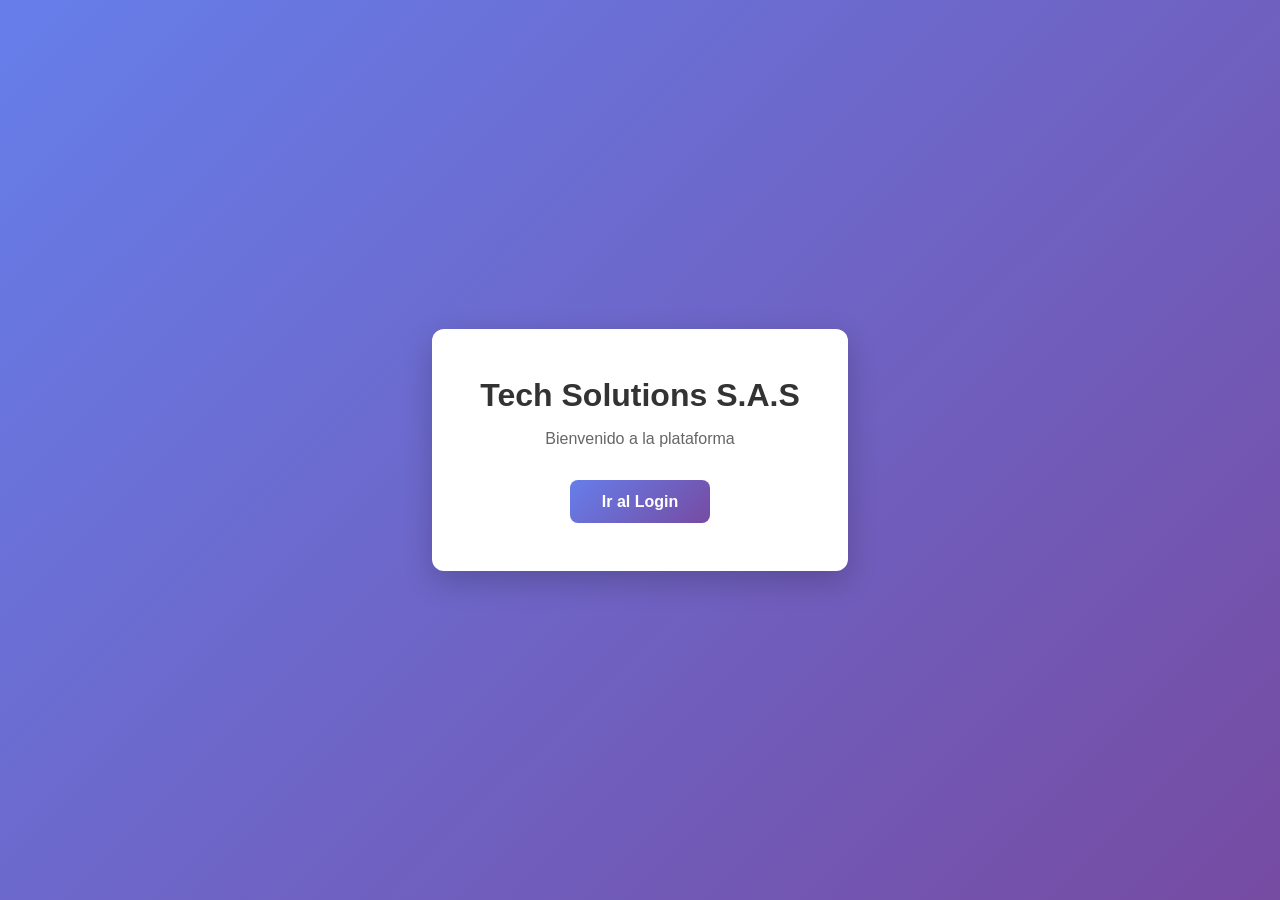
<file: index.html>
<!DOCTYPE html>
<html lang="en">
<head>
    <meta charset="UTF-8">
    <meta name="viewport" content="width=device-width, initial-scale=1.0">
    <title>Tech Solutions S.A.S</title>
    <style>
        * {
            margin: 0;
            padding: 0;
            box-sizing: border-box;
        }
        body {
            font-family: 'Segoe UI', Tahoma, Geneva, Verdana, sans-serif;
            background: linear-gradient(135deg, #667eea 0%, #764ba2 100%);
            height: 100vh;
            display: flex;
            justify-content: center;
            align-items: center;
        }
        .container {
            background: white;
            padding: 3rem;
            border-radius: 12px;
            box-shadow: 0 10px 30px rgba(0, 0, 0, 0.2);
            text-align: center;
        }
        h1 {
            color: #333;
            margin-bottom: 1rem;
        }
        p {
            color: #666;
            margin-bottom: 2rem;
        }
        a {
            display: inline-block;
            background: linear-gradient(135deg, #667eea 0%, #764ba2 100%);
            color: white;
            padding: 0.8rem 2rem;
            border-radius: 8px;
            text-decoration: none;
            font-weight: 600;
            transition: opacity 0.3s;
        }
        a:hover {
            opacity: 0.9;
        }
    </style>
</head>
<body>
    <div class="container">
        <h1>Tech Solutions S.A.S</h1>
        <p>Bienvenido a la plataforma</p>
        <a href="src/login/login.html">Ir al Login</a>
    </div>
</body>
</html>
</file>
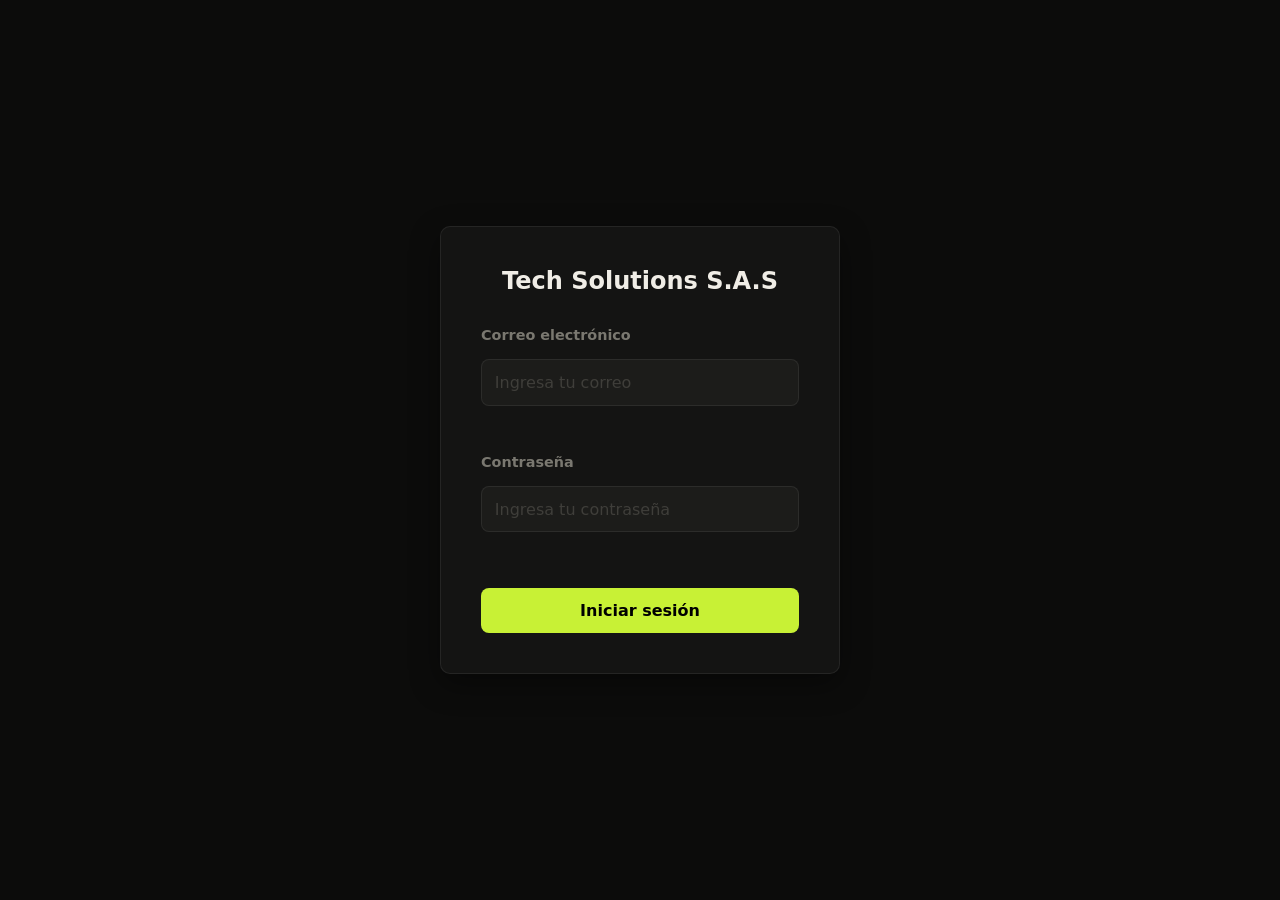
<file: src/login/login.html>
<!DOCTYPE html>
<html lang="es">
<head>
    <meta charset="UTF-8">
    <meta name="viewport" content="width=device-width, initial-scale=1.0">
    <title>Tech Solutions S.A.S - Login</title>
    <link rel="stylesheet" href="styles.css">
</head>
<body>
    <div class="login-container">
        <h1>Tech Solutions S.A.S</h1>
        <form class="login-form" id="loginForm" action="../../dashboard.html">
            <label for="email">Correo electrónico</label>
            <input type="email" id="email" name="email" placeholder="Ingresa tu correo" required>
            <small class="error-message" id="emailError"></small>

            <label for="password">Contraseña</label>
            <input type="password" id="password" name="password" placeholder="Ingresa tu contraseña" required>
            <small class="error-message" id="passwordError"></small>

            <button type="submit">Iniciar sesión</button>
        </form>
    </div>

    <script>
        const form = document.getElementById('loginForm');
        const email = document.getElementById('email');
        const password = document.getElementById('password');
        const emailError = document.getElementById('emailError');
        const passwordError = document.getElementById('passwordError');

        function setError(input, errorEl, message) {
            errorEl.textContent = message;
            input.classList.toggle('error', !!message);
        }

        function validateEmail() {
            const value = email.value.trim();
            const atIndex = value.indexOf('@');
            if (!value) {
                setError(email, emailError, 'El correo es requerido');
                return false;
            }
            if (atIndex < 1 || atIndex === value.length - 1) {
                setError(email, emailError, 'Ingresa un correo válido (ej: usuario@dominio.com)');
                return false;
            }
            setError(email, emailError, '');
            return true;
        }

        function validatePassword() {
            const value = password.value.trim();
            if (!value) {
                setError(password, passwordError, 'La contraseña es requerida');
                return false;
            }
            if (value.length < 6) {
                setError(password, passwordError, 'La contraseña debe tener al menos 6 caracteres');
                return false;
            }
            setError(password, passwordError, '');
            return true;
        }

        email.addEventListener('blur', validateEmail);
        password.addEventListener('blur', validatePassword);

        form.addEventListener('submit', function (e) {
            const isEmailValid = validateEmail();
            const isPasswordValid = validatePassword();
            if (!isEmailValid || !isPasswordValid) {
                e.preventDefault();
            }
        });
    </script>
</body>
</html>
</file>
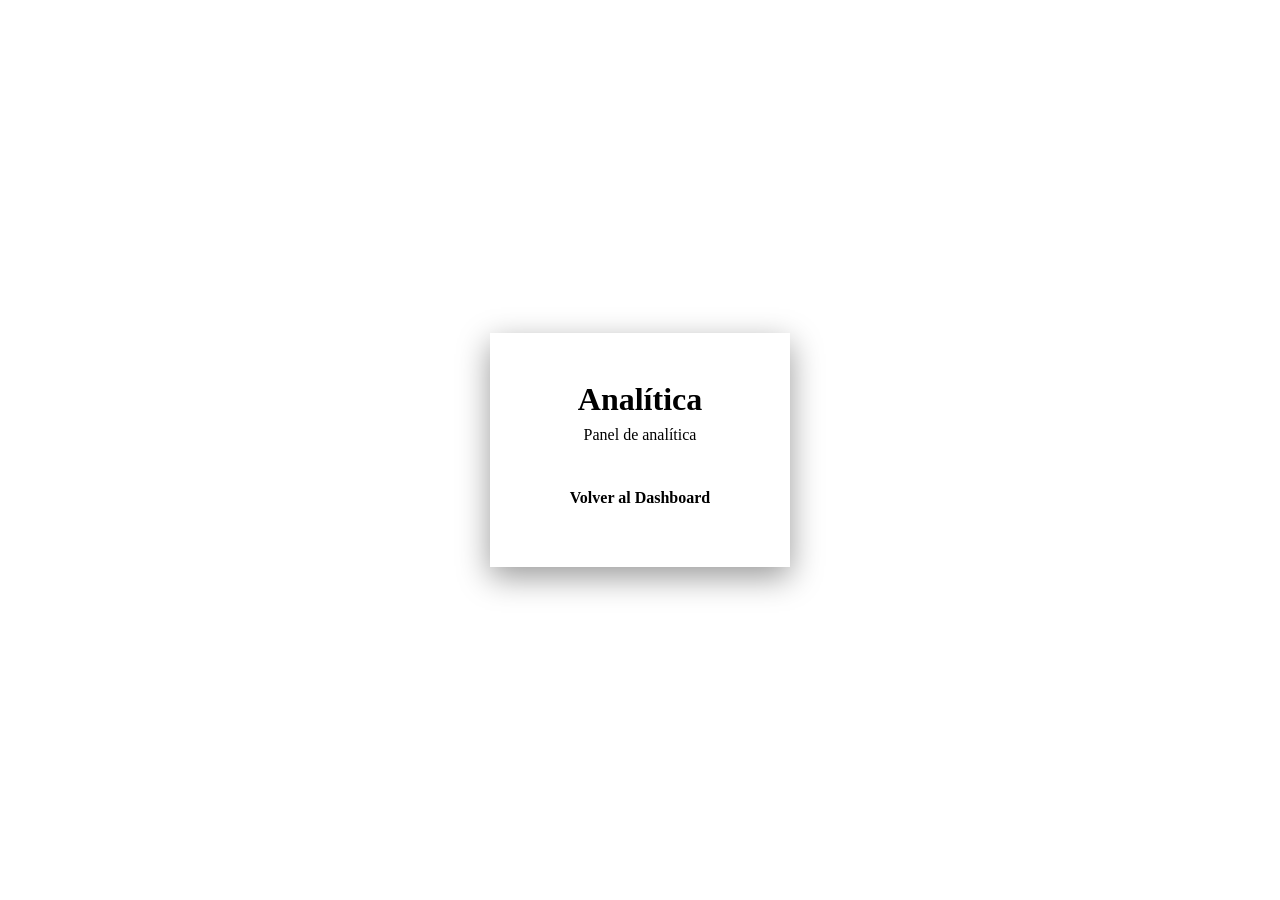
<file: src/pages/analitica.html>
<!DOCTYPE html>
<html lang="es">
<head>
    <meta charset="UTF-8">
    <meta name="viewport" content="width=device-width, initial-scale=1.0">
    <title>Analítica - Tech Solutions S.A.S</title>
    <style>
        * { margin: 0; padding: 0; box-sizing: border-box; }
        body {
            font-family: var(--font-sans);
            background: var(--bg);
            height: 100vh;
            display: flex;
            justify-content: center;
            align-items: center;
        }
        .container {
            background: var(--surface);
            border: 1px solid var(--border);
            padding: 3rem;
            border-radius: var(--radius);
            box-shadow: 0 10px 30px rgba(0, 0, 0, 0.4);
            text-align: center;
        }
        h1 { color: var(--text); margin-bottom: 0.5rem; }
        p { color: var(--text-muted); margin-bottom: 2rem; }
        a {
            display: inline-block;
            background: var(--accent);
            color: #000;
            padding: 0.8rem 2rem;
            border-radius: 8px;
            text-decoration: none;
            font-weight: 700;
            transition: opacity 0.3s;
        }
        a:hover { opacity: 0.9; }
    </style>
</head>
<body>
    <div class="container">
        <h1>Analítica</h1>
        <p>Panel de analítica</p>
        <a href="../../dashboard.html">Volver al Dashboard</a>
    </div>
</body>
</html>
</file>
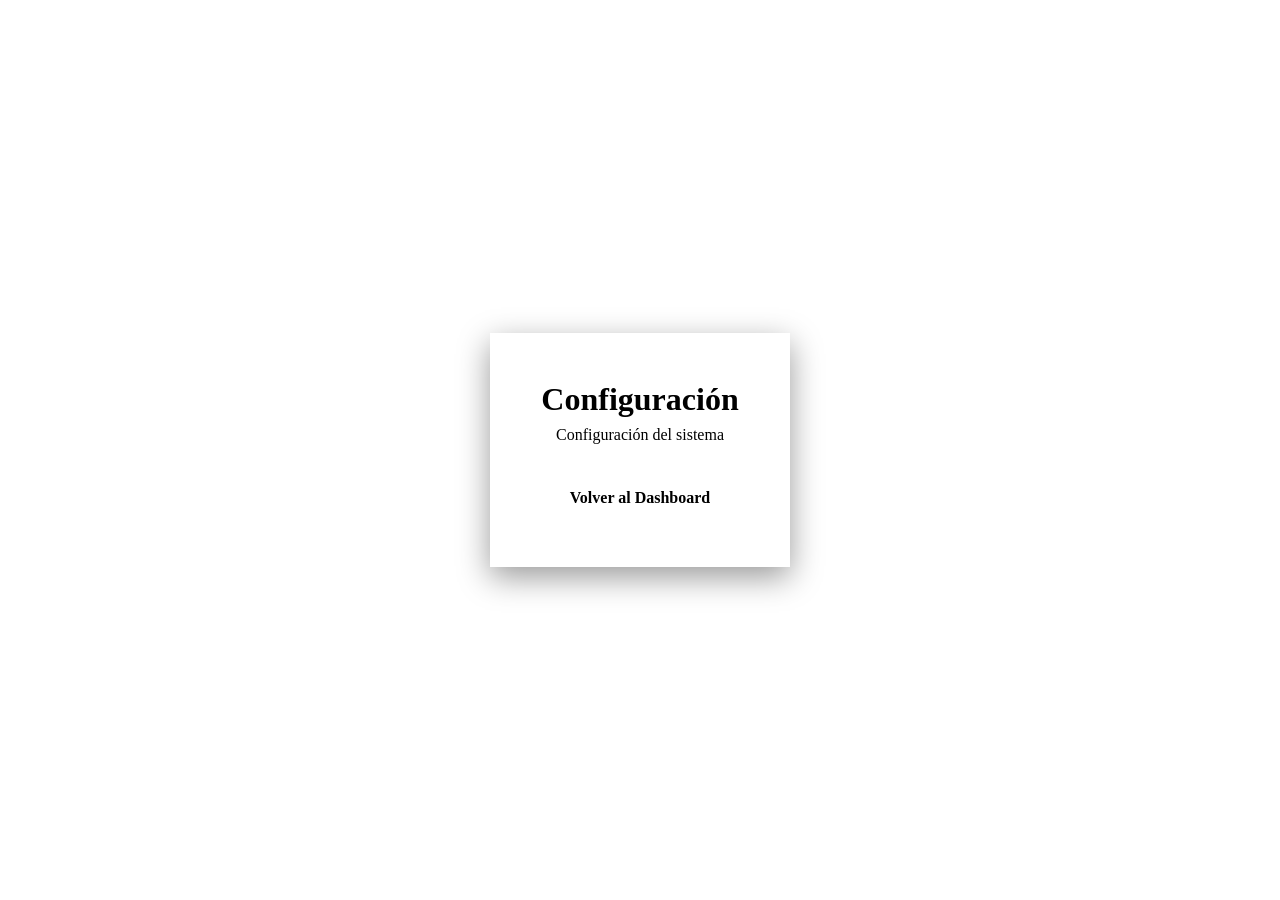
<file: src/pages/configuracion.html>
<!DOCTYPE html>
<html lang="es">
<head>
    <meta charset="UTF-8">
    <meta name="viewport" content="width=device-width, initial-scale=1.0">
    <title>Configuración - Tech Solutions S.A.S</title>
    <style>
        * { margin: 0; padding: 0; box-sizing: border-box; }
        body {
            font-family: var(--font-sans);
            background: var(--bg);
            height: 100vh;
            display: flex;
            justify-content: center;
            align-items: center;
        }
        .container {
            background: var(--surface);
            border: 1px solid var(--border);
            padding: 3rem;
            border-radius: var(--radius);
            box-shadow: 0 10px 30px rgba(0, 0, 0, 0.4);
            text-align: center;
        }
        h1 { color: var(--text); margin-bottom: 0.5rem; }
        p { color: var(--text-muted); margin-bottom: 2rem; }
        a {
            display: inline-block;
            background: var(--accent);
            color: #000;
            padding: 0.8rem 2rem;
            border-radius: 8px;
            text-decoration: none;
            font-weight: 700;
            transition: opacity 0.3s;
        }
        a:hover { opacity: 0.9; }
    </style>
</head>
<body>
    <div class="container">
        <h1>Configuración</h1>
        <p>Configuración del sistema</p>
        <a href="../../dashboard.html">Volver al Dashboard</a>
    </div>
</body>
</html>
</file>
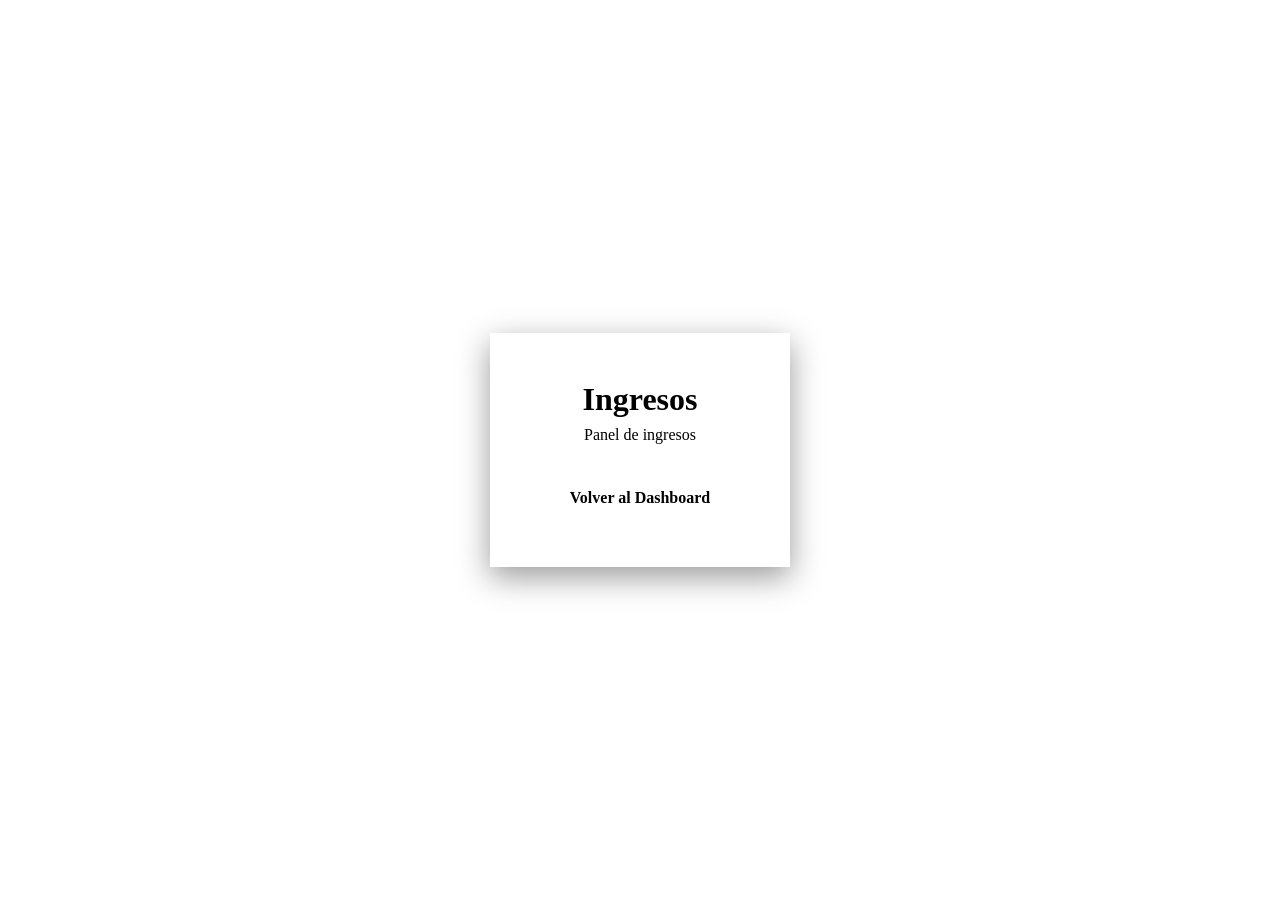
<file: src/pages/ingresos.html>
<!DOCTYPE html>
<html lang="es">
<head>
    <meta charset="UTF-8">
    <meta name="viewport" content="width=device-width, initial-scale=1.0">
    <title>Ingresos - Tech Solutions S.A.S</title>
    <style>
        * { margin: 0; padding: 0; box-sizing: border-box; }
        body {
            font-family: var(--font-sans);
            background: var(--bg);
            height: 100vh;
            display: flex;
            justify-content: center;
            align-items: center;
        }
        .container {
            background: var(--surface);
            border: 1px solid var(--border);
            padding: 3rem;
            border-radius: var(--radius);
            box-shadow: 0 10px 30px rgba(0, 0, 0, 0.4);
            text-align: center;
        }
        h1 { color: var(--text); margin-bottom: 0.5rem; }
        p { color: var(--text-muted); margin-bottom: 2rem; }
        a {
            display: inline-block;
            background: var(--accent);
            color: #000;
            padding: 0.8rem 2rem;
            border-radius: 8px;
            text-decoration: none;
            font-weight: 700;
            transition: opacity 0.3s;
        }
        a:hover { opacity: 0.9; }
    </style>
</head>
<body>
    <div class="container">
        <h1>Ingresos</h1>
        <p>Panel de ingresos</p>
        <a href="../../dashboard.html">Volver al Dashboard</a>
    </div>
</body>
</html>
</file>
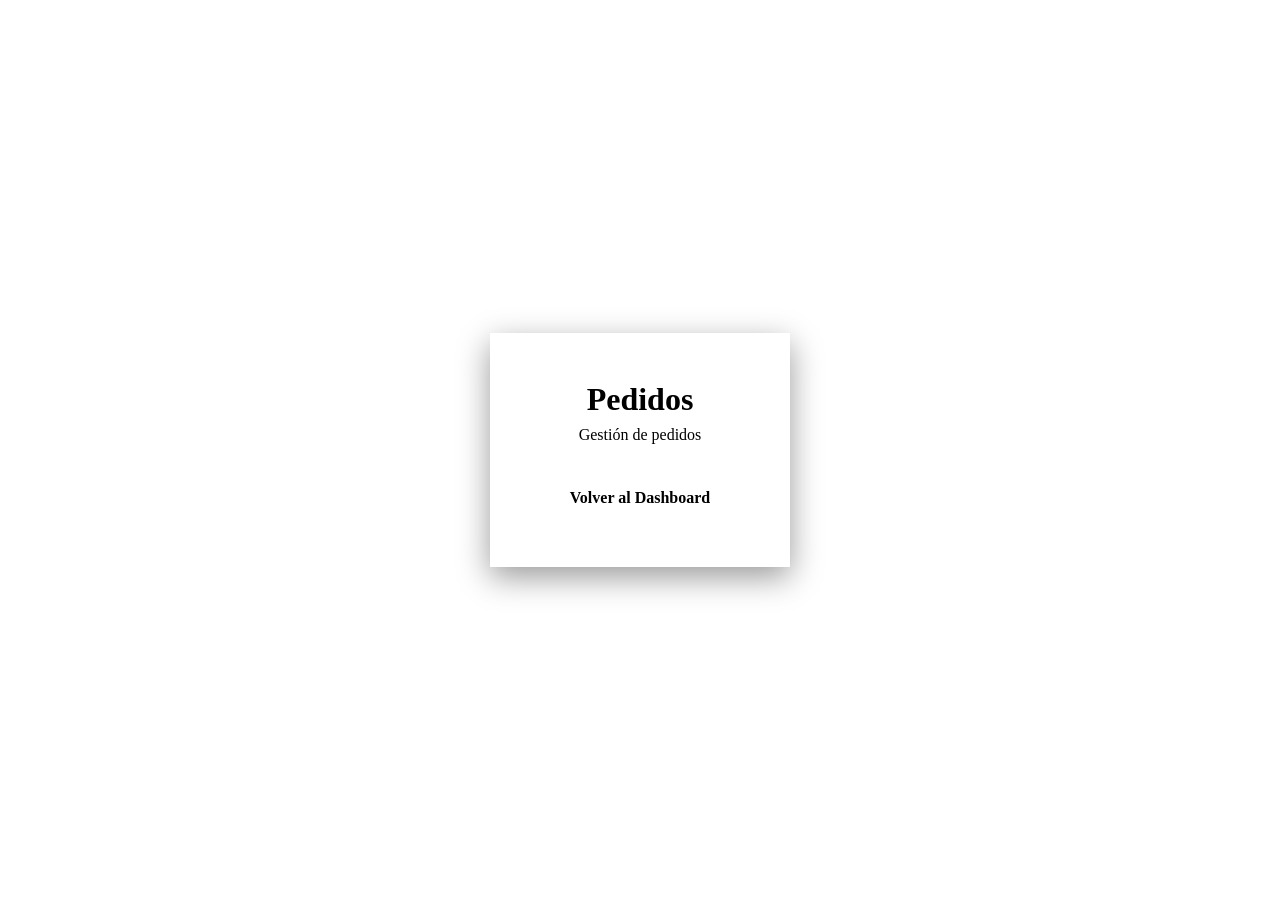
<file: src/pages/pedidos.html>
<!DOCTYPE html>
<html lang="es">
<head>
    <meta charset="UTF-8">
    <meta name="viewport" content="width=device-width, initial-scale=1.0">
    <title>Pedidos - Tech Solutions S.A.S</title>
    <style>
        * { margin: 0; padding: 0; box-sizing: border-box; }
        body {
            font-family: var(--font-sans);
            background: var(--bg);
            height: 100vh;
            display: flex;
            justify-content: center;
            align-items: center;
        }
        .container {
            background: var(--surface);
            border: 1px solid var(--border);
            padding: 3rem;
            border-radius: var(--radius);
            box-shadow: 0 10px 30px rgba(0, 0, 0, 0.4);
            text-align: center;
        }
        h1 { color: var(--text); margin-bottom: 0.5rem; }
        p { color: var(--text-muted); margin-bottom: 2rem; }
        a {
            display: inline-block;
            background: var(--accent);
            color: #000;
            padding: 0.8rem 2rem;
            border-radius: 8px;
            text-decoration: none;
            font-weight: 700;
            transition: opacity 0.3s;
        }
        a:hover { opacity: 0.9; }
    </style>
</head>
<body>
    <div class="container">
        <h1>Pedidos</h1>
        <p>Gestión de pedidos</p>
        <a href="../../dashboard.html">Volver al Dashboard</a>
    </div>
</body>
</html>
</file>
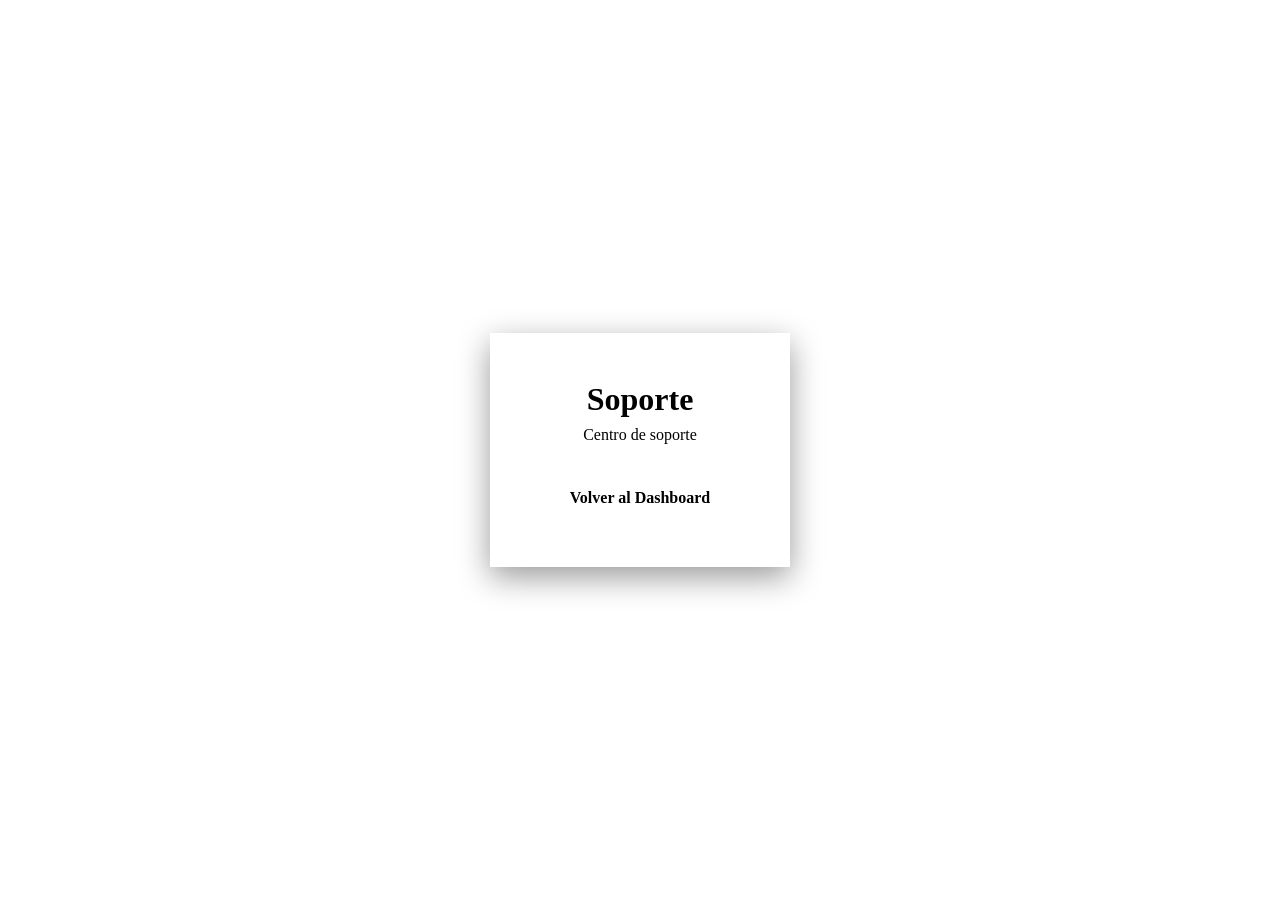
<file: src/pages/soporte.html>
<!DOCTYPE html>
<html lang="es">
<head>
    <meta charset="UTF-8">
    <meta name="viewport" content="width=device-width, initial-scale=1.0">
    <title>Soporte - Tech Solutions S.A.S</title>
    <style>
        * { margin: 0; padding: 0; box-sizing: border-box; }
        body {
            font-family: var(--font-sans);
            background: var(--bg);
            height: 100vh;
            display: flex;
            justify-content: center;
            align-items: center;
        }
        .container {
            background: var(--surface);
            border: 1px solid var(--border);
            padding: 3rem;
            border-radius: var(--radius);
            box-shadow: 0 10px 30px rgba(0, 0, 0, 0.4);
            text-align: center;
        }
        h1 { color: var(--text); margin-bottom: 0.5rem; }
        p { color: var(--text-muted); margin-bottom: 2rem; }
        a {
            display: inline-block;
            background: var(--accent);
            color: #000;
            padding: 0.8rem 2rem;
            border-radius: 8px;
            text-decoration: none;
            font-weight: 700;
            transition: opacity 0.3s;
        }
        a:hover { opacity: 0.9; }
    </style>
</head>
<body>
    <div class="container">
        <h1>Soporte</h1>
        <p>Centro de soporte</p>
        <a href="../../dashboard.html">Volver al Dashboard</a>
    </div>
</body>
</html>
</file>
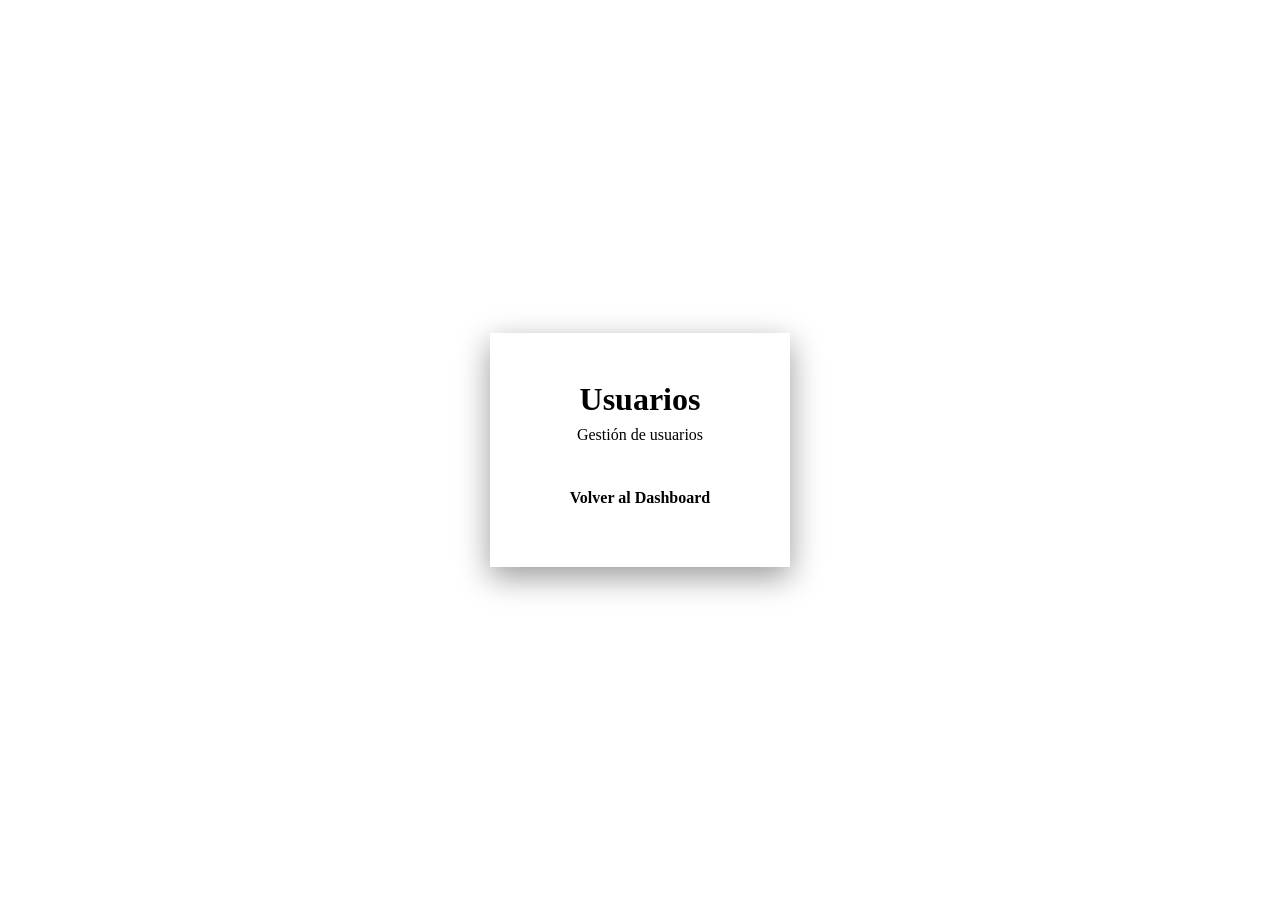
<file: src/pages/usuarios.html>
<!DOCTYPE html>
<html lang="es">
<head>
    <meta charset="UTF-8">
    <meta name="viewport" content="width=device-width, initial-scale=1.0">
    <title>Usuarios - Tech Solutions S.A.S</title>
    <style>
        * { margin: 0; padding: 0; box-sizing: border-box; }
        body {
            font-family: var(--font-sans);
            background: var(--bg);
            height: 100vh;
            display: flex;
            justify-content: center;
            align-items: center;
        }
        .container {
            background: var(--surface);
            border: 1px solid var(--border);
            padding: 3rem;
            border-radius: var(--radius);
            box-shadow: 0 10px 30px rgba(0, 0, 0, 0.4);
            text-align: center;
        }
        h1 { color: var(--text); margin-bottom: 0.5rem; }
        p { color: var(--text-muted); margin-bottom: 2rem; }
        a {
            display: inline-block;
            background: var(--accent);
            color: #000;
            padding: 0.8rem 2rem;
            border-radius: 8px;
            text-decoration: none;
            font-weight: 700;
            transition: opacity 0.3s;
        }
        a:hover { opacity: 0.9; }
    </style>
</head>
<body>
    <div class="container">
        <h1>Usuarios</h1>
        <p>Gestión de usuarios</p>
        <a href="../../dashboard.html">Volver al Dashboard</a>
    </div>
</body>
</html>
</file>
<file: src/login/styles.css>
@import url('../styles/theme.css');

* {
    margin: 0;
    padding: 0;
    box-sizing: border-box;
}

body {
    font-family: var(--font-sans);
    background: var(--bg);
    height: 100vh;
    display: flex;
    justify-content: center;
    align-items: center;
}

.login-container {
    background: var(--surface);
    border: 1px solid var(--border);
    padding: 2.5rem;
    border-radius: var(--radius);
    box-shadow: 0 10px 30px rgba(0, 0, 0, 0.4);
    width: 100%;
    max-width: 400px;
    text-align: center;
}

h1 {
    color: var(--text);
    margin-bottom: 2rem;
    font-size: 1.5rem;
}

.login-form {
    display: flex;
    flex-direction: column;
    gap: 1rem;
}

label {
    text-align: left;
    color: var(--text-muted);
    font-weight: 600;
    font-size: 0.9rem;
}

input {
    padding: 0.8rem;
    border: 1px solid var(--border);
    border-radius: 8px;
    font-size: 1rem;
    outline: none;
    background: var(--surface2);
    color: var(--text);
    font-family: var(--font-sans);
    transition: border-color 0.3s;
}

input::placeholder {
    color: var(--text-dim);
}

input:focus {
    border-color: var(--accent);
}

input.error {
    border-color: var(--red);
}

.error-message {
    color: var(--red);
    font-size: 0.8rem;
    text-align: left;
    min-height: 1rem;
}

button {
    background: var(--accent);
    color: #000;
    padding: 0.8rem;
    border: none;
    border-radius: 8px;
    font-size: 1rem;
    font-weight: 700;
    cursor: pointer;
    transition: opacity 0.3s;
    margin-top: 0.5rem;
    font-family: var(--font-sans);
}

button:hover {
    opacity: 0.9;
}

@media (max-width: 480px) {
    .login-container {
        padding: 1.5rem;
        margin: 0 16px;
    }
    h1 {
        font-size: 1.25rem;
        margin-bottom: 1.5rem;
    }
    input {
        padding: 0.7rem;
        font-size: 0.95rem;
    }
    button {
        padding: 0.7rem;
        font-size: 0.95rem;
    }
}
</file>
